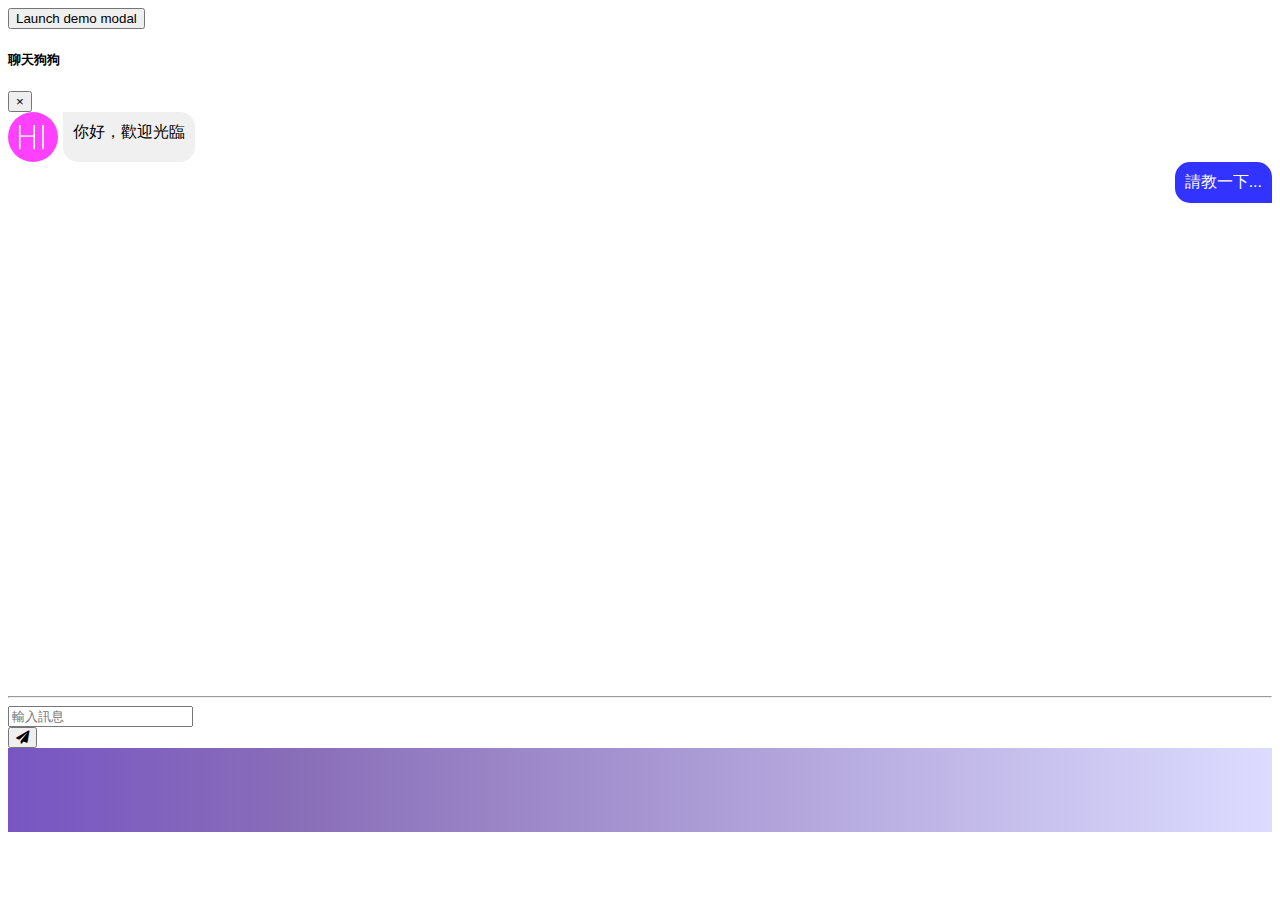
<file: index.html>
<!DOCTYPE html>
<html lang="en">
<head>
    <meta charset="UTF-8">
    <meta name="viewport" content="width=device-width, initial-scale=1.0">
    <link rel="stylesheet" href="https://stackpath.bootstrapcdn.com/bootstrap/4.5.0/css/bootstrap.min.css" integrity="sha384-9aIt2nRpC12Uk9gS9baDl411NQApFmC26EwAOH8WgZl5MYYxFfc+NcPb1dKGj7Sk" crossorigin="anonymous">
    <link rel="stylesheet"  href="https://cdnjs.cloudflare.com/ajax/libs/font-awesome/5.11.2/css/all.css">
    <title>Document</title>
    <style></style>
</head>
<body>
    <form method="POST" action="">

<!-- Button trigger modal -->
<button type="button" class="btn btn-primary" data-toggle="modal" data-target="#exampleModalCenter">
    Launch demo modal
  </button>
  
  <!-- Modal -->
  <div class="modal" id="exampleModalCenter" tabindex="-1" role="dialog" aria-labelledby="exampleModalCenterTitle" aria-hidden="true">
    <div class="modal-dialog modal-dialog-centered" role="document">
      <div class="modal-content">
        <div class="modal-header bg-danger">
          <h5 class="modal-title" id="exampleModalLongTitle">聊天狗狗</h5>
          <button type="button" class="close" data-dismiss="modal" aria-label="Close">
            <span aria-hidden="true">&times;</span>
          </button>
        </div>
        <div class="modal-body p-0">
            <iframe src="chatframe.html" style="width:100%;height:80vh;border:0;"></iframe>
        </div>
      </div>
    </div>
  </div>


        
        <script src="https://code.jquery.com/jquery-3.5.1.min.js" integrity="sha256-9/aliU8dGd2tb6OSsuzixeV4y/faTqgFtohetphbbj0=" crossorigin="anonymous"></script>
        <script src="https://cdn.jsdelivr.net/npm/popper.js@1.16.0/dist/umd/popper.min.js" integrity="sha384-Q6E9RHvbIyZFJoft+2mJbHaEWldlvI9IOYy5n3zV9zzTtmI3UksdQRVvoxMfooAo" crossorigin="anonymous"></script>
        <script src="https://stackpath.bootstrapcdn.com/bootstrap/4.5.0/js/bootstrap.min.js" integrity="sha384-OgVRvuATP1z7JjHLkuOU7Xw704+h835Lr+6QL9UvYjZE3Ipu6Tp75j7Bh/kR0JKI" crossorigin="anonymous"></script>    
    
    </form>
</body>
</html>
</file>
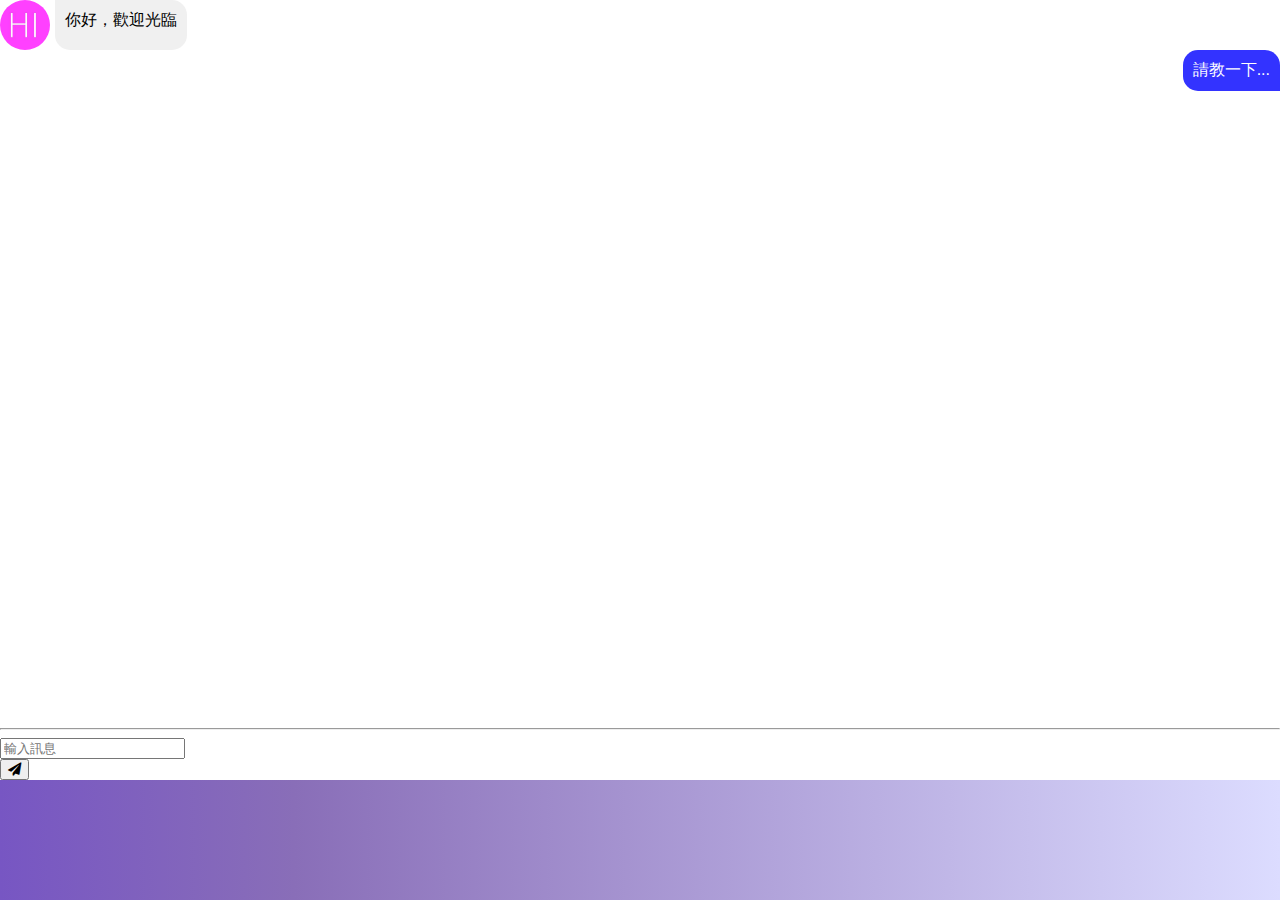
<file: chatframe.html>
<!DOCTYPE html>
<html lang="en">
<head>
    <meta charset="UTF-8">
    <meta name="viewport" content="width=device-width, initial-scale=1.0">
    <link rel="stylesheet" href="https://stackpath.bootstrapcdn.com/bootstrap/4.5.0/css/bootstrap.min.css" integrity="sha384-9aIt2nRpC12Uk9gS9baDl411NQApFmC26EwAOH8WgZl5MYYxFfc+NcPb1dKGj7Sk" crossorigin="anonymous">
    <link rel="stylesheet"  href="https://cdnjs.cloudflare.com/ajax/libs/font-awesome/5.11.2/css/all.css">
    <link rel="stylesheet"  href="chat.css">
    <title>Document</title>
</head>
<body>
    <form method="POST" action="">
    <div id="chat-main-box" class="cnr_main vh-100"> 
        <div id="chat">
            <div class="container">
                <div class="row">
                    <div class="col-10 pt-5">
                        <div class="message-group">
                            <img class="img avatar" src="avatar.jpg">
                            <div class="msg-bub">
                             你好，歡迎光臨
                            </div>
                        </div>
                    </div>
                </div>

                <div class="row justify-content-end">
                    <div class="col-10 pt-5">
                        <div class="my-message-group">
                            <div class="msg-bub">
                             請教一下...
                            </div>
                        </div>
                    </div>
                </div>
            </div>


        </div>
        <div class="input-group fixed-bottom">
            <hr>
            <input id="tb-mymsg" class="form-control" type="text" name="" placeholder="輸入訊息" aria-label="輸入訊息">
            <div class="input-group-append">
                <button id="send" class="btn btn-primary" type="submit" title="發送訊息"><i class="fas fa-paper-plane"></i></button>
            </div>
        </div>
    </div>
    </form> 
    <script src="https://code.jquery.com/jquery-3.5.1.min.js" integrity="sha256-9/aliU8dGd2tb6OSsuzixeV4y/faTqgFtohetphbbj0=" crossorigin="anonymous"></script>
    <script src="https://cdn.jsdelivr.net/npm/popper.js@1.16.0/dist/umd/popper.min.js" integrity="sha384-Q6E9RHvbIyZFJoft+2mJbHaEWldlvI9IOYy5n3zV9zzTtmI3UksdQRVvoxMfooAo" crossorigin="anonymous"></script>
    <script src="https://stackpath.bootstrapcdn.com/bootstrap/4.5.0/js/bootstrap.min.js" integrity="sha384-OgVRvuATP1z7JjHLkuOU7Xw704+h835Lr+6QL9UvYjZE3Ipu6Tp75j7Bh/kR0JKI" crossorigin="anonymous"></script>    

    <script>
        $(document).ready(function(){
            $("form").submit(function(e){
                console.log(e.handleObj);
                sendmsg(getans);
                e.preventDefault();
            });
            var sendmsg = function(callback){
                $("#chat").append("<div class='container'><div class='row justify-content-end'><div class='col-10 pt-5'><div class='my-message-group'><div class='msg-bub mt-3'>"+$("#tb-mymsg").val()+"</div></div></div></div></div>").ready(function(){
                    $("#tb-mymsg").val("");
                    $("#chat").animate({scrollTop: $("#chat")[0].scrollHeight }, 'slow');          
                });                
                callback();
            }
            var getans = function(){
                var ans={
                    msg:"如有其他問題建議您撥打客服電話：07-7258600",
                    options: [{title:"選項1",NodeId:"X001"},{title:"選項2",NodeId:"X002"}]
                };
                var context=Date.now();
                $("#chat").append("<div id='cnt-"+context+"' class='container'><div class='row'><div class='col-10 pt-5'><div class='message-group'><img class='img avatar' src='avatar.jpg'><div class='msg-bub mt-3'>"+ans.msg+"</div></div></div></div></div>").ready(function(){
                    if (ans.options && ans.options.length > 0 ){
                        var msgoptions = "<div class='row'><div class='col-10 pt-0'>";
                        for (var i=0;i<ans.options.length;i++){
                            msgoptions+="<button class='btn btn-primary' data='"+ans.options[i].NodeId+"'>"+ans.options[i].title+"</button>"
                        }
                        msgoptions+="</div></div>";
                        $("#cnt-"+context).append(msgoptions);
                    }
                    
                    $("#tb-mymsg").val("");
                    $("#chat").animate({scrollTop: $("#chat")[0].scrollHeight }, 'slow');          
                });
            }
        });
    </script>
</body>
</html>
</file>
<file: chat.css>
@charset "UTF-8";
body {
  background: #7756c3;
  background: -webkit-gradient(linear, left top, right top, from(#7756c3), color-stop(23%, #896eb8), to(#dcdcff));
  background: linear-gradient(90deg, #7756c3 0%, #896eb8 23%, #dcdcff 100%);
  padding: 0;
  margin: 0;
}

.hv-100 {
  height: 100vh;
}

.main-container {
  max-width: 1000px;
  margin-left: auto;
  margin-right: auto;
  height: 100vh;
}

#chat-main-box {
  margin-left: auto;
  margin-right: auto;
  background-color: white;
}

#chat {
  height: 80vh;
  overflow-y: scroll;
}

div.message-group {
  max-width: 80%;
  display: -webkit-box;
  display: -ms-flexbox;
  display: flex;
}

div.my-message-group {
  display: -webkit-box;
  display: -ms-flexbox;
  display: flex;
  float: right;
}

div.msgblock {
  background-color: bisque;
  padding: 10px;
  margin-top: 10px;
  margin-bottom: 20px;
}

img.avatar {
  width: 50px;
  height: 50px;
  bottom: 0;
  position: relative;
  border-radius: 50%;
}

div.msg-bub {
  background-color: #f0f0f0;
  color: black;
  font-family: Arial, "微軟正黑體",Helvetica, sans-serif;
  padding: 10px;
  border-radius: 0px 15px 15px 15px;
  margin-left: 5px;
}

div.my-message-group .msg-bub {
  background-color: #3333ff;
  color: white;
  font-family: Arial, "微軟正黑體",Helvetica, sans-serif;
  padding: 10px;
  border-radius: 15px 15px 0px 15px;
  margin-left: 5px;
}

::-webkit-scrollbar {
  width: 9px;
  height: 9px;
}

::-webkit-scrollbar-button {
  width: 0px;
  height: 0px;
}

::-webkit-scrollbar-thumb {
  background: #e1e1e1;
  border: 0px none #ffffff;
  border-radius: 50px;
}

::-webkit-scrollbar-thumb:hover {
  background: #e1e1e1;
}

::-webkit-scrollbar-thumb:active {
  background: #e1e1e1;
}

::-webkit-scrollbar-track {
  background: white;
  border: 0px none #ffffff;
  border-radius: 50px;
}

::-webkit-scrollbar-track:hover {
  background: white;
}

::-webkit-scrollbar-track:active {
  background: white;
}

::-webkit-scrollbar-corner {
  background: transparent;
}
/*# sourceMappingURL=chat.css.map */
</file>
